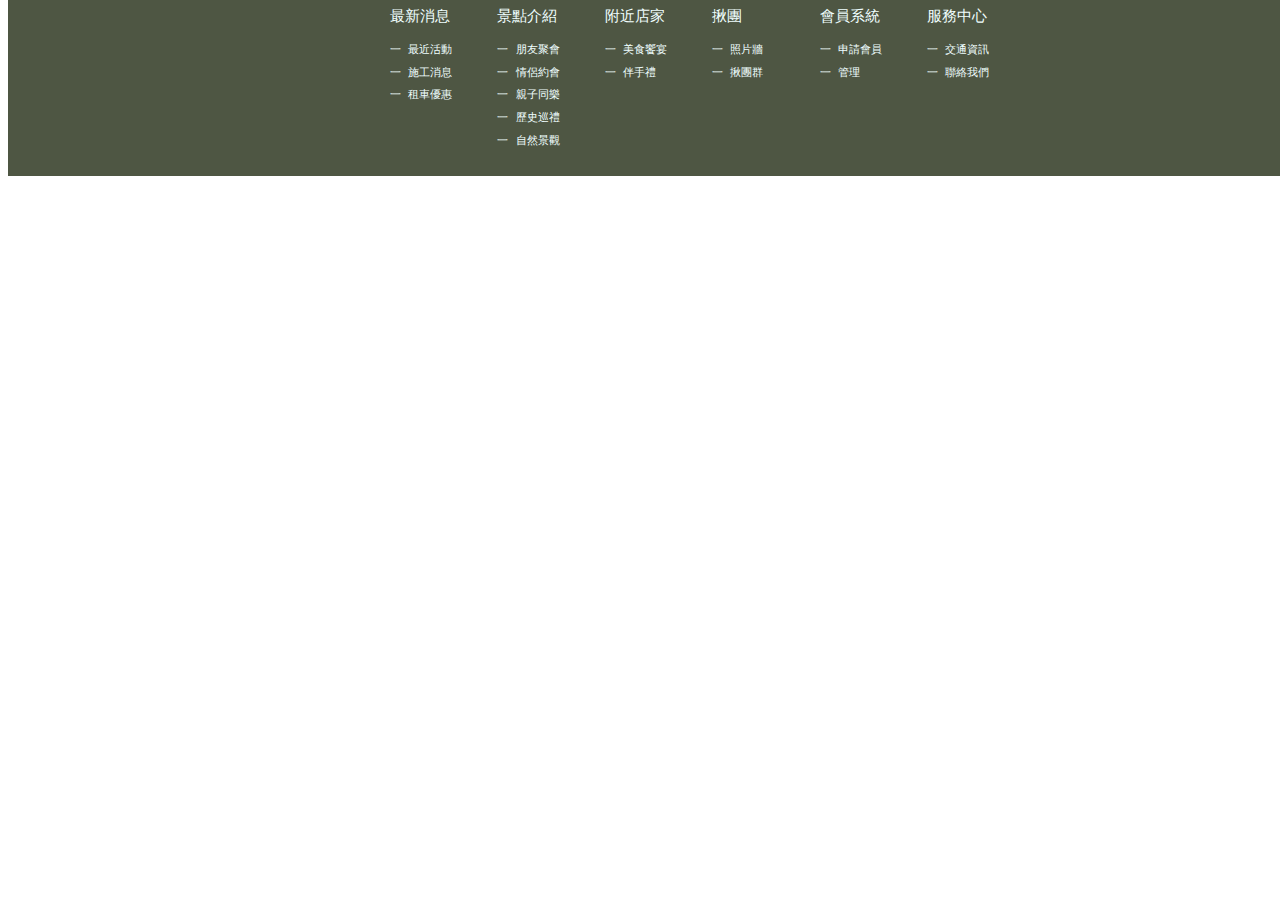
<file: footer.html>
<!DOCTYPE html>
<html lang="en">
<head>
    <meta charset="UTF-8">
    <meta http-equiv="X-UA-Compatible" content="IE=edge">
    <meta name="viewport" content="width=device-width, initial-scale=1.0">
    <title>Document</title>
    <link rel="stylesheet" href="./css/footer.css">
</head>
<body>
    <main>
        <footer>
          <div class="footer-curve"></div>
          <div class="footer-container">
            <div class="footer-menu">
              <div class="footer-menu-title">最新消息</div>
              <div class="footer-menu-item">最近活動</div>
              <div class="footer-menu-item">施工消息</div>
              <div class="footer-menu-item">租車優惠</div>
            </div>
            <div class="footer-menu">
              <div class="footer-menu-title">景點介紹</div>
              <div class="footer-menu-item">朋友聚會</div>
              <div class="footer-menu-item">情侶約會</div>
              <div class="footer-menu-item">親子同樂</div>
              <div class="footer-menu-item">歷史巡禮</div>
              <div class="footer-menu-item">自然景觀</div>
            </div>
            <div class="footer-menu">
              <div class="footer-menu-title">附近店家</div>
              <div class="footer-menu-item">美食饗宴</div>
              <div class="footer-menu-item">伴手禮</div>
            </div>
            <div class="footer-menu">
              <div class="footer-menu-title">揪團</div>
              <div class="footer-menu-item">照片牆</div>
              <div class="footer-menu-item">揪團群</div>
            </div>
            <div class="footer-menu">
              <div class="footer-menu-title">會員系統</div>
              <div class="footer-menu-item">申請會員</div>
              <div class="footer-menu-item">管理</div>
            </div>
            <div class="footer-menu">
              <div class="footer-menu-title">服務中心</div>
              <div class="footer-menu-item">交通資訊</div>
              <div class="footer-menu-item">聯絡我們</div>
            </div>
    
            <div class="footer-news"></div>
    
          </div>
    
    
        </footer>
      </main>
</body>
</html>
</file>
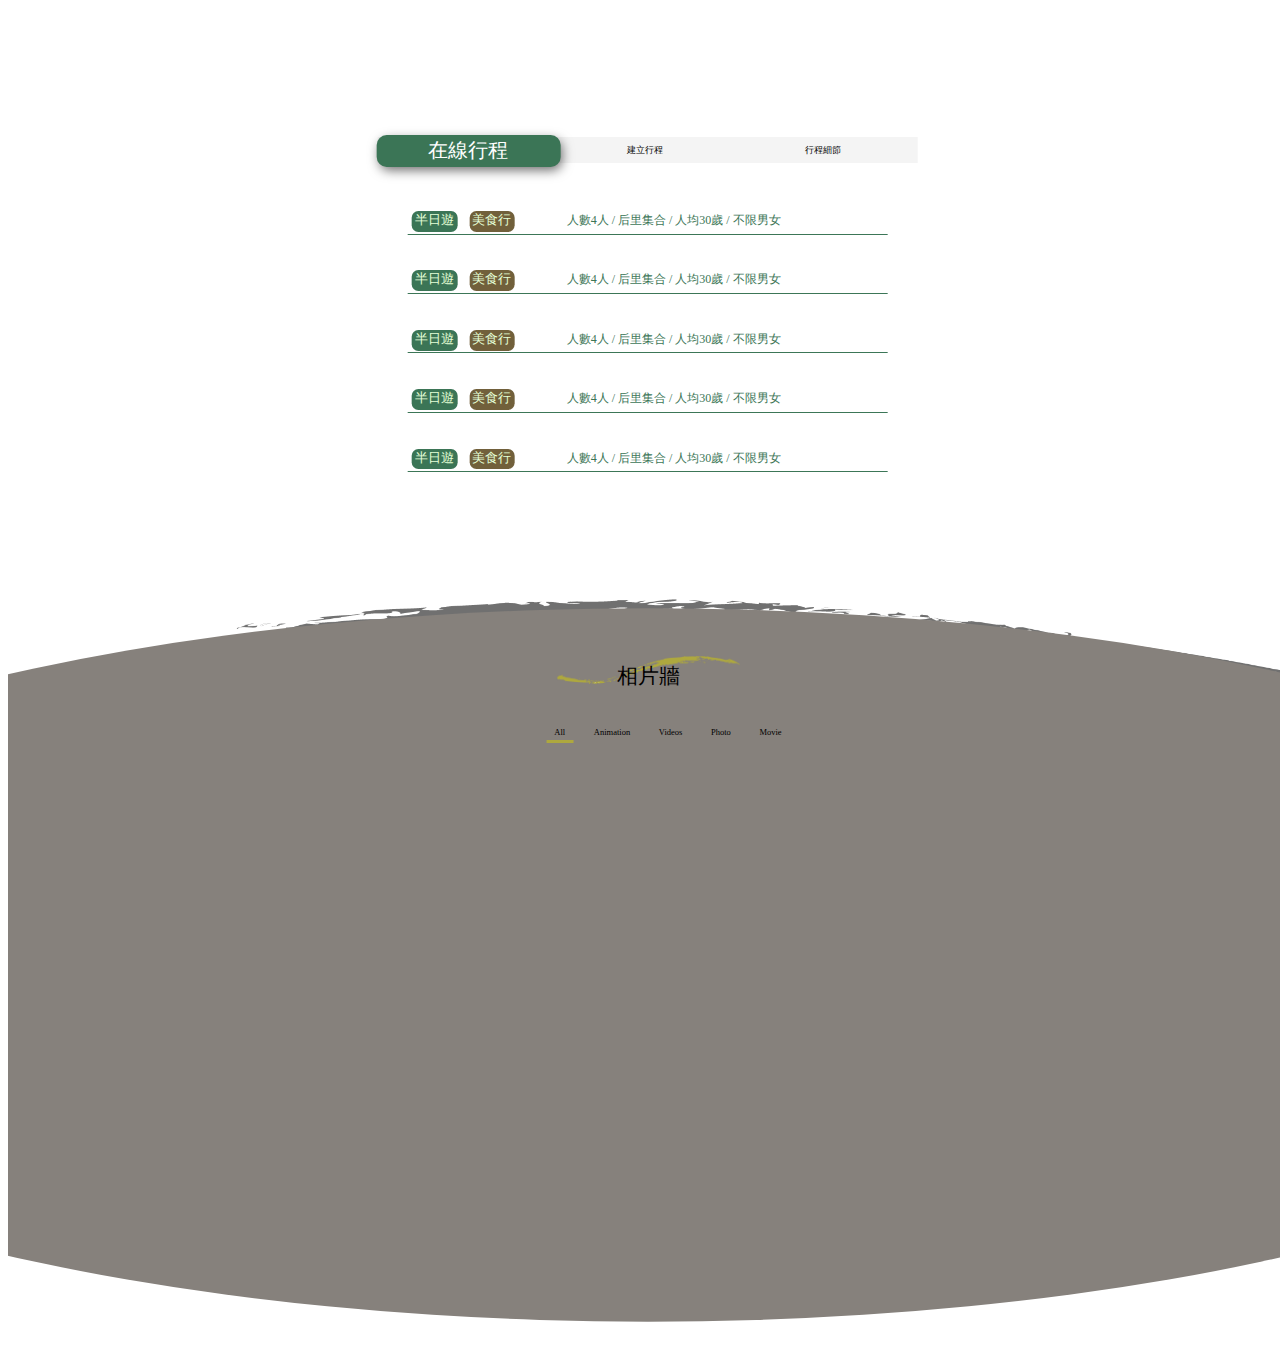
<file: group.html>
<!DOCTYPE html>
<html lang="en">
<head>
    <meta charset="UTF-8">
    <meta http-equiv="X-UA-Compatible" content="IE=edge">
    <meta name="viewport" content="width=device-width, initial-scale=1.0">
    <title>揪一起騎</title>
    <link rel="stylesheet" href="./css/group.css">
</head>
<body>
    <main>
        <section id="middle">
          <div class="team-wall">
            <div class="float-title">在線行程</div>
            <div class="titles">
              <div class="title">在線行程</div>
              <div class="title">建立行程</div>
              <div class="title">行程細節</div>
            </div>
            <div class="teams">
              <a href="">
                <div class="team">
                  <div class="team-time">半日遊</div>
                  <div class="team-category">美食行</div>
                  <div class="team-summary">人數4人 / 后里集合 / 人均30歲 / 不限男女</div>
                </div>
              </a>
              <a href="">
                <div class="team">
                  <div class="team-time">半日遊</div>
                  <div class="team-category">美食行</div>
                  <div class="team-summary">人數4人 / 后里集合 / 人均30歲 / 不限男女</div>
                </div>
              </a>
              <a href="">
                <div class="team">
                  <div class="team-time">半日遊</div>
                  <div class="team-category">美食行</div>
                  <div class="team-summary">人數4人 / 后里集合 / 人均30歲 / 不限男女</div>
                </div>
              </a>
              <a href="">
                <div class="team">
                  <div class="team-time">半日遊</div>
                  <div class="team-category">美食行</div>
                  <div class="team-summary">人數4人 / 后里集合 / 人均30歲 / 不限男女</div>
                </div>
              </a>
              <a href="">
                <div class="team">
                  <div class="team-time">半日遊</div>
                  <div class="team-category">美食行</div>
                  <div class="team-summary">人數4人 / 后里集合 / 人均30歲 / 不限男女</div>
                </div>
              </a>
            </div>
            <form class="team-form inactive">
              <div class="form-check timing">
                <label for="half-time" class="team-time">半日遊</label>
                <input id="half-time" name="timing" type="radio" value="半日遊" hidden>
                <label for="all-time" class="team-time">全日遊</label>
                <input type="radio" name="timing" id="all-time" value="全日遊" hidden>
              </div>
              <div class="form-check category">
                <label for="history" class="team-category">歷史行</label>
                <input id="history" name="category" type="radio" value="歷史行" hidden>
                <label for="food" class="team-category">美食行</label>
                <input id="food" name="category" type="radio" value="美食行" hidden>
                <label for="fitness" class="team-category">健身行</label>
                <input id="fitness" name="category" type="radio" value="健身行" hidden>
                <label for="family" class="team-category">親子行</label>
                <input id="family" name="category" type="radio" value="親子行" hidden>
                <label for="friend" class="team-category">交友行</label>
                <input id="friend" name="category" type="radio" value="交友行" hidden>
              </div>
              <div class="form-check name">
                <label for="name" class="team-name">團名 :</label>
                <input id="name" name="name" type="text" placeholder="請輸入您想要的團名">
              </div>
              <div class="form-check content">
                <label for="content" class="team-content">行程內容 :</label>
                <textarea name="content" id="content"></textarea>
              </div>
              <button type="submit" class="submit">新增行程</button>
            </form>
          </div>
        </section>
    
        <section id="bottom">
          <embed class="photo-wall-mask" src="./img/group/照片牆用-1.png" type="">
          <div class="photo-wall-background"></div>
          <div id="photo" class="photo-wall">
    
            <div class="photo-wall-title">相片牆</div>
            <embed class="photo-wall-title-mask" src="./img/group/照片牆用-2.png" type="">
            <ul class="photo-wall-categories">
              <li class="photo-wall-category">All</li>
              <li class="photo-wall-category">Animation</li>
              <li class="photo-wall-category">Videos</li>
              <li class="photo-wall-category">Photo</li>
              <li class="photo-wall-category">Movie</li>
            </ul>
    
            <div class="photos">
              <div class="photo"></div>
              <div class="photo"></div>
              <div class="photo"></div>
              <div class="photo"></div>
              <div class="photo"></div>
              <div class="photo"></div>
              <div class="photo"></div>
              <div class="photo"></div>
              <div class="photo"></div>
            </div>
    
          </div>
    
        </section>
    
      </main>

      <script src="./js/group.js"></script>
</body>
</html>
</file>
<file: css/footer.css>
.footer-mask {
   position: absolute;
   width: 100vw;
   height: 31.3vw;
   bottom: -6%;
   z-index: 0;
 }

 footer {
   width: 100vw;
   height: 22.55vw;
   background-color: #4e5643;
   position: absolute;
   margin-top: -9.427vw;
   z-index: -1;
 }

 .footer-curve {
   position: absolute;
   width: 100%;
   height: 41.667vw;
   background-color: white;
   clip-path: ellipse(73.698vw 20.833vw at 50% 50%);
   top: -160%;
 }



 .footer-container {
   width: 62.58vw;
   height: 9.323vw;
   position: absolute;
   margin: 0;
   margin-left: 29.84vw;
   margin-top: 9.323vw;
   display: flex;
   color: azure;
 }

 .footer-menu {
   width: 8.39vw;
 }

 .footer-menu-title {
   font-size: 1.146vw;
   margin-bottom: 1.354vw;

 }

 .footer-menu-item {
   font-size: 0.833vw;
   margin-bottom: 0.677vw;
 }

 .footer-menu-item::before {
   content: '一';
   width: 0.573vw;
   height: 1px;
   color: azure;
   margin-right: 0.573vw;
 }

 .footer-news {
   width: 12.24vw;
   height: 9.323vw;
   background-position: center;
   background-repeat: no-repeat;
   background-size: contain;
   background-image: url('https://placeholder.pics/svg/235X179');
 }

 .footer-menu-title .footer-menu-item:last-child {
   margin-bottom: 0;
 }
</file>
<file: css/group.css>
* {
    box-sizing: border-box;
    max-width: 100%;
  }

  /* 下面這四個是避免用 100vw 的時候 下方出現滾輪軸的方法 */

  /* 這邊的vw 都是原本的 px/1920 */

  html {
    overflow-y: scroll;
  }

  :root {
    overflow-y: auto;
    overflow-x: hidden;
  }

  :root body {
    position: absolute;
  }

  body {
    width: 100vw;

  }





  #middle {
    width: 100vw;
    height: 44.167vw;
    position: relative;
  }

  #middle .team-wall {
    margin-top: 10.05vw;
    width: 43.333vw;
    height: 26.3vw;
    position: absolute;
    left: 50%;
    transform: translate(-50%);
    display: flex;
    flex-direction: column;
    align-items: center;
    z-index: 1;
    background-color: white;
    border-radius: 10px;
  }

  #middle .team-wall .titles {
    font-size: 0.729vw;
    width: 42.188vw;
    height: 2.083vw;
    background-color: #F4F4F4;
    display: flex;
  }

  #middle .team-wall .titles .title {
    width: 33%;
    height: 100%;
    text-align: center;
    line-height: 2.083vw;
  }

  .float-title {
    width: calc(43.188vw / 3);
    background-color: #3B7556;
    height: 2.483vw;
    border-radius: 10px;
    box-shadow: 2px 4px 12px -1px rgb(0 0 0 / 60%);
    position: absolute;
    left: 1%;
    top: -0.5%;
    text-align: center;
    line-height: 2.483vw;
    color: #ffffff;
    transition: left 0.5s;
    font-size: 20px;
  }

  .teams,
  .team-form {
    margin-top: 3.333vw;
    width: 37.5vw;
  }

  .teams a {
    text-decoration: none;
  }

  .team {
    width: 100%;
    height: 2.24vw;
    border-bottom: 1px solid #3C7657;
    color: #3C7657;
    margin-bottom: 2.4vw;
    font-size: 1.04vw;
    display: flex;
    text-align: center;
  }

  .team .team-summary {
    font-size: 0.9375vw;
    text-align: center;
    line-height: 2.24vw;
  }

  .team .team-category,
  .team .team-time {
    width: 3.541vw;
    height: 1.615vw;
    border-radius: 0.52vw;
    color: #E4FFD7;
    margin-top: 0.4vw;

  }

  .team .team-time {
    margin-left: 0.3125vw;
    margin-right: 0.9375vw;
    background-color: #3B7556;
  }

  .team .team-category {
    margin-right: 4.0625vw;
    background-color: #71603B;
  }

  .team-wall .team-form .form-check {
    display: flex;

  }

  .team-wall .team-form .form-check .team-time,
  .team-wall .team-form .form-check .team-category {
    border-radius: 0.52vw;
    width: 3.541vw;
    height: 1.615vw;
    margin-right: 2.031vw;
    color: #ffffff;
    font-size: 1.04vw;
    text-align: center;
  }

  .team-wall .team-form .form-check.category {
    margin-top: 1.146vw;
    padding-bottom: 0.833vw;
    border-bottom: 1px solid #3C7657;
  }

  .team-wall .team-form .form-check .team-time {
    background-color: #3B7556;
  }

  .team-wall .team-form .form-check .team-category {
    background-color: #71603B;
  }

  .team-wall .team-form .form-check.name,
  .team-wall .team-form .form-check.content {
    flex-direction: column;
    color: #3B7556;
    margin-top: 3.125vw;
  }

  .team-wall .team-form .form-check.name label,
  .team-wall .team-form .form-check.content label {
    margin-bottom: 0.781vw;
  }

  .team-wall .team-form .form-check input{
    height: 2.5vw;
    font-size: 18px;
  }

  .team-wall .team-form .form-check input,
  .team-wall .team-form .form-check textarea {
    border-radius: 0.52vw;
    border: #3B7556 solid 1px;
  }

  .team-wall .team-form .form-check textarea {
    height: 27vw
  }

  .team-wall .team-form .submit {
    width: 7.917vw;
    height: 2.917vw;
    border-radius: 0.52vw;
    background-color: #3B7556;
    color: #E4FFD7;
    font-size: 1.354vw;
    position: absolute;
    right: 7%;
    bottom: 3%;

  }

  #bottom {
    width: 100vw;
    height: 61.198vw;
    position: relative;

  }

  .photo-wall {
    width: 100%;
    height: 100%;
    position: relative;
    display: flex;
    flex-direction: column;
    align-items: center;
    z-index: 1;
    justify-content: end;
  }

  .photo-wall-background {
    width: 100%;
    height: 100%;
    background-color: #86817c;
    clip-path: ellipse(86.328vw 27.865vw at 50% 50%);
    position: absolute;
  }

  .photo-wall-mask {
    width: 100vw;
    height: 7.864vw;
    position: absolute;
    z-index: -1;
    top: 2%;

  }

  .photo-wall-title {
    font-size: 1.66vw;
  }

  .photo-wall-title-mask {
    width: 14.375vw;
    height: 2.1875vw;
    position: absolute;
    z-index: -1;
    top: 10.5%;
    transform: rotate(180deg);
  }

  .photo-wall-categories {
    list-style: none;
    font-size: 0.664vw;
    width: 20.885vw;
    display: flex;
    justify-content: space-between;
    margin-top: 2.865vw;
    margin-bottom: 2.865vw;
  }

  .photo-wall-category:nth-child(1) {
    position: relative;
  }

  .photo-wall-category:nth-child(1)::after {
    content: '';
    background-color: #aea83e;
    width: 2.102vw;
    height: 0.249vw;
    position: absolute;
    bottom: -0.47vw;
    left: 50%;
    transform: translate(-50%);
  }

  .photos {
    width: 32.76vw;
    height: 32.76vw;
    display: flex;
    flex-wrap: wrap;
    justify-content: space-between;
    align-content: space-between;
    margin-bottom: 12.8vw;
  }

  .photo {
    width: 10.52vw;
    height: 10.52vw;
    background-image: url('https://placeholder.pics/svg/202x202');
    background-position: center;
    background-repeat: no-repeat;
    background-size: contain;
  }



  .inactive {
    display: none;
  }
</file>
